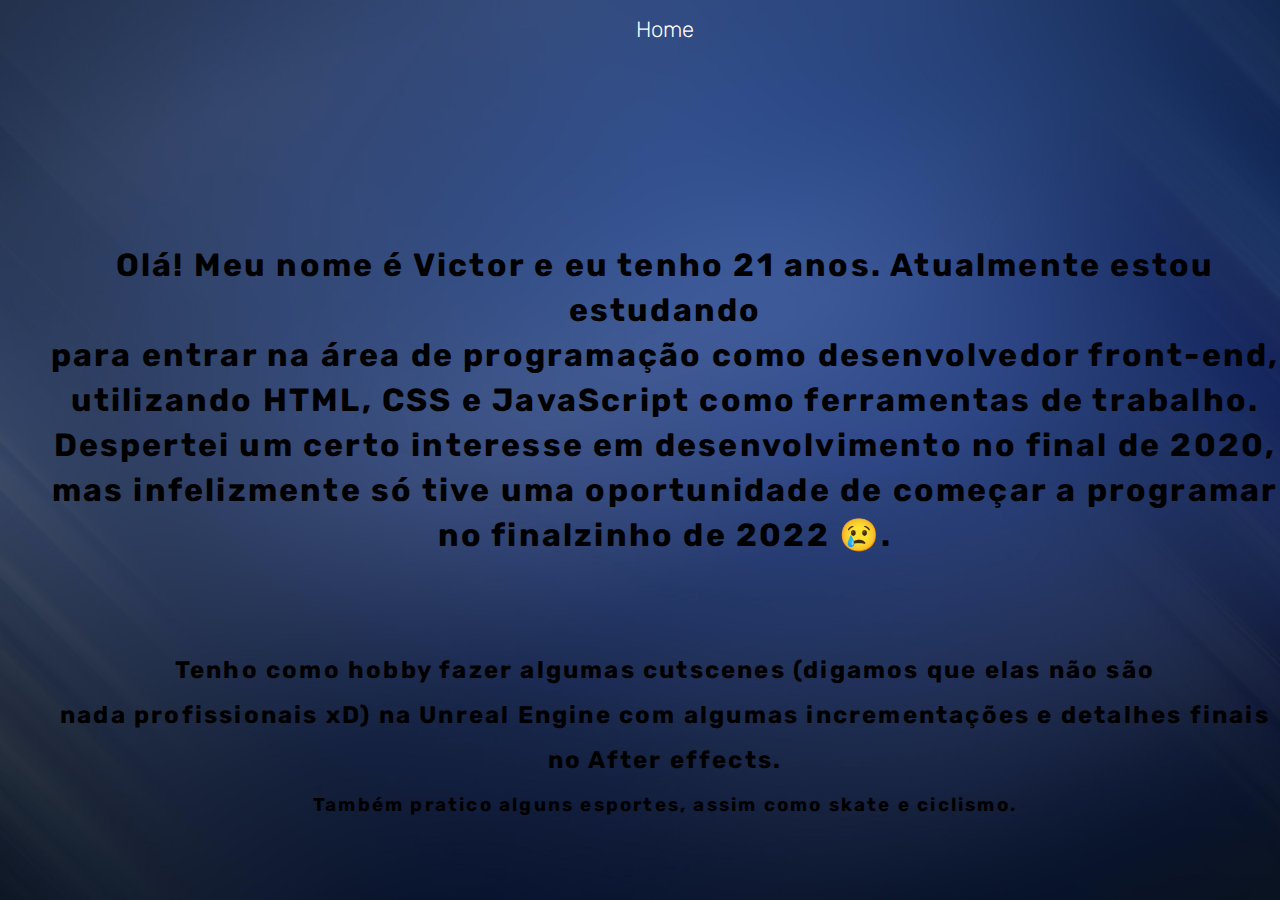
<file: about.html>
<!DOCTYPE html>
<html lang="en">

<head>
    <meta charset="UTF-8">
    <meta name="viewport" content="width=device-width, initial-scale=1.0">
    <link rel="stylesheet" href="/assets/css/about.css">
    <title>Sobre mim</title>
</head>

<body>
    <div class="background">
        <header>
            <div class="cabeçalho-link2">
                <li>
                    <a href="/index.html">Home</a>
                </li>
                <main class="textoTodo">


                    <h1>Olá! Meu nome é Victor e eu tenho 21 anos. Atualmente estou estudando <br> para entrar na área
                        de programação como
                        desenvolvedor front-end, <br> utilizando HTML, CSS e JavaScript como ferramentas de trabalho.
                        <br> Despertei um certo interesse em desenvolvimento no final de 2020, <br>
                        mas infelizmente só tive uma oportunidade de começar a programar no finalzinho de 2022 😢.
                    </h1> <br><br>

                    <h2>
                        Tenho como hobby fazer algumas cutscenes (digamos que elas não são <br> nada profissionais xD)
                        na Unreal Engine com algumas incrementações e
                        detalhes finais no After effects.
                    </h2>

                    <h3>
                        Também pratico alguns esportes, assim como skate e ciclismo.
                    </h3>
                    <main>

        </header>
    </div>
</body>

</html>
</file>
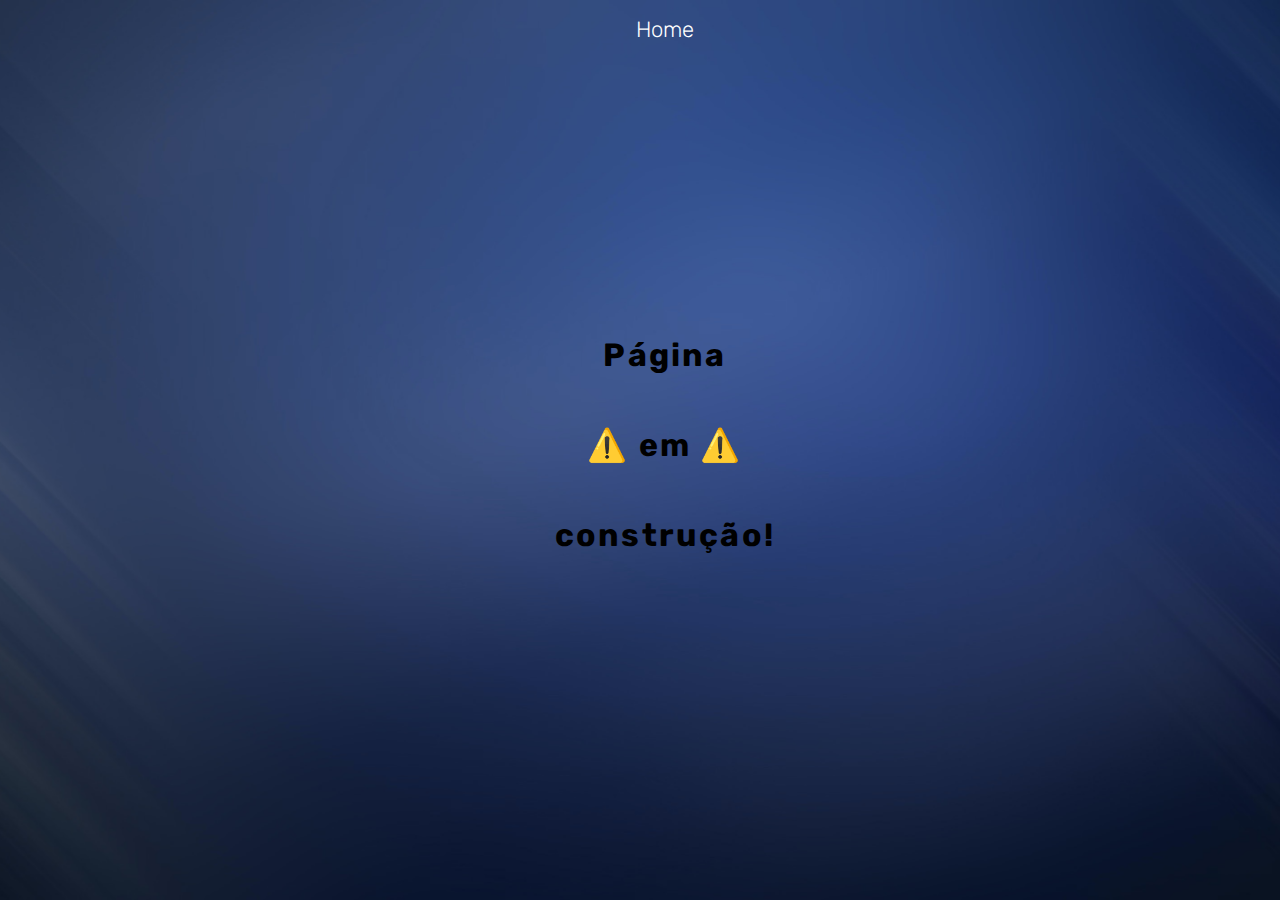
<file: emAndamento.html>
<!DOCTYPE html>
<html lang="en">

<head>
    <meta charset="UTF-8">
    <meta name="viewport" content="width=device-width, initial-scale=1.0">
    <link rel="stylesheet" href="/assets/css/about.css">
    <title>Sobre mim</title>
</head>

<body>
    <div class="background">
        <header>
            <div class="cabeçalho-link2">
                <li>
                    <a href="/index.html">Home</a>
                </li>
                <main class="textoTodo">



                    <h1>
                        <br><br>

                        Página <br><br>⚠️ em ⚠️<br><br> construção!

                    </h1>
                    <main>

        </header>
    </div>
</body>

</html>
</file>
<file: assets/css/about.css>
@import url('https://fonts.googleapis.com/css2?family=Rubik:ital,wght@0,300;0,400;0,500;1,900&display=swap');

@import url("https://fonts.googleapis.com/css?family=Lato");

* {
    margin: 0;
    padding: 0;
    box-sizing: border-box;
    text-decoration: none;
    list-style: none;
    font-family: "rubik";
}

body {
    overflow: hidden;
}

.background {
    background: linear-gradient(rgba(0, 0, 0, 0.5), rgba(0, 0, 0, 0.5));
    background-image: url(/bg1.jpg);
    background-size: cover;
    background-position: center;
    width: 100%;
    height: 100vh;
}

header {
    display: flex;
    justify-content: space-around;
    max-width: 100%;
    align-items: center;
    text-align: center;
    padding-top: 1rem;
}



.cabeçalho-link {
    display: flex;
    gap: 3rem;
    font-weight: 300;
    cursor: point;
}

.cabeçalho-link a {
    color: #fff;
    font-size: 22px;
}

.cabeçalho-link a:hover {
    color: #2ecc71;
    transition: 0.3s all;
}

.logo {
    height: 40px;
    width: 40px;
    background: transparent;
    border: 1px solid #2ecc71;
    color: #2ecc71;
    border-radius: 50%;
    display: inline-flex;
    align-items: center;
    justify-content: center;
    font-size: 23px;
    cursor: pointer;
}

button {
    color: #2ecc71;
    background: transparent;
    border: solid 1px #2ecc71;
    padding: 5px;
    border-radius: 15px;
    font-size: 12px;
    width: 150px;
    cursor: pointer;
}

button:hover {
    background-color: #2ecc71;
    color: #fff;
    transition: 0.5s;
}

.container-text {
    padding: 150px 0px 0px 130px;
}

.text h3 {
    color: #fff;
    font-size: 25px;
}

.text h1 {
    color: #fff;
    margin-top: 10px;
}

.text span {
    color: #2ecc71;
}

.text p {
    color: #fff;
    font-size: 20px;
    font-weight: 300;
    margin-top: 10px;
}

.redes-sociais a {
    padding-top: 20px;
    font-size: 35px;
    color: #2ecc71;
    padding: 10px;
    margin-top: 100;
}

.btn {
    margin-top: 20px;
    font-size: 15px;
}

.container {
    display: flex;
    flex-direction: column;
    height: 100vh;
}

.rodaPe {
    background-color: rgba(2, 44, 111, 0.711);
    color: #fff;
    text-align: center;
    font-size: 25px;
    font-family: rubik;
    font-weight: 20px;
}


.textoTodo {
    text-align: center;
    margin-top: 200px;
    letter-spacing: 2.2px;
    line-height: 45px;
}


.cabeçalho-link2 {
    padding-left: 50px;
    gap: 3rem;
    font-weight: 300;
    cursor: point;
}

.cabeçalho-link2 a {
    color: #fff;
    font-size: 22px;
}

.cabeçalho-link2 a:hover {
    color: #2ecc71;
    transition: 0.3s all;
}
</file>
